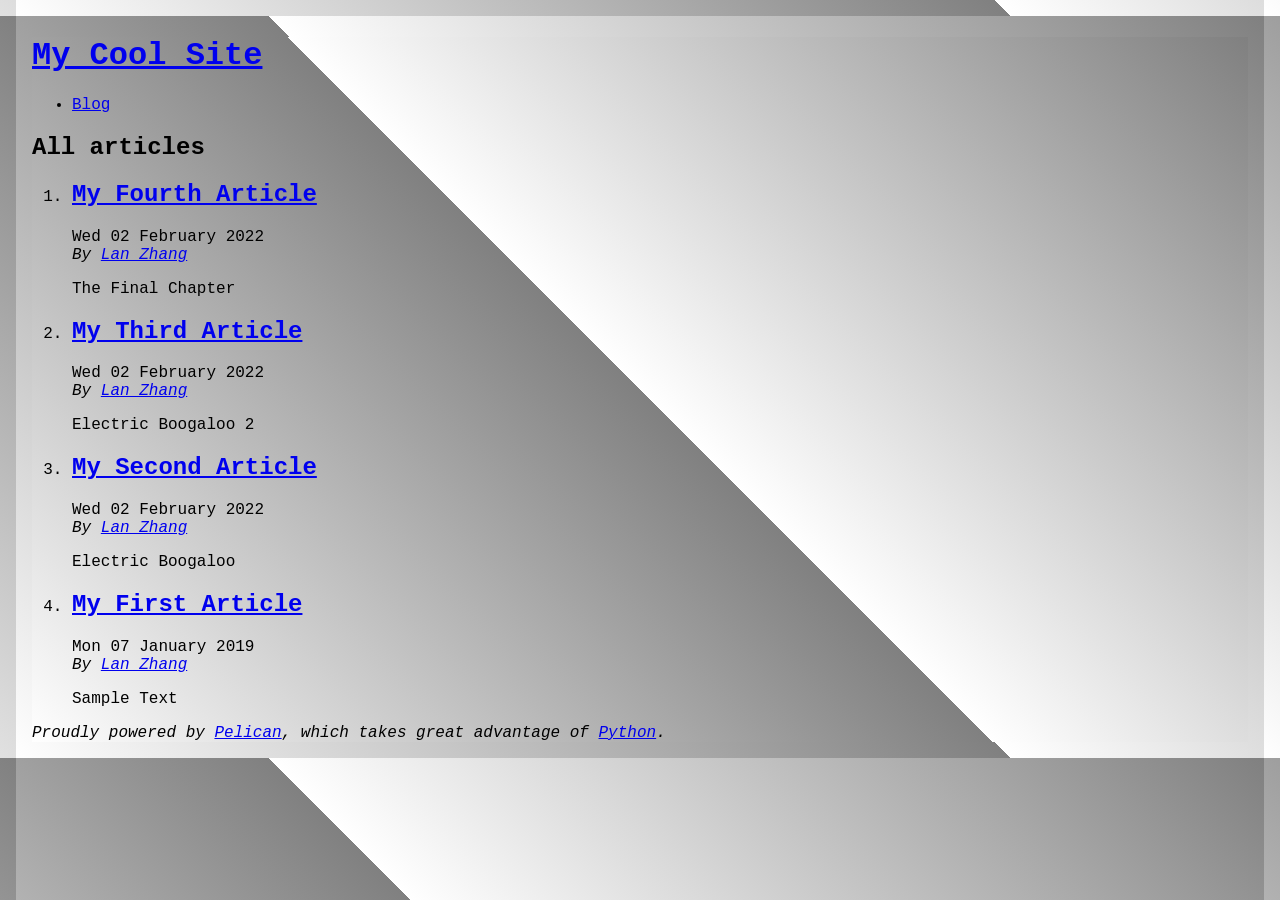
<file: index.html>
<!DOCTYPE html>
<html lang="en">
<head>
        <title>My Cool Site</title>
        <meta charset="utf-8" />
        <meta name="generator" content="Pelican" />
        <link href="https://ljzhang123.github.io/feeds/all.atom.xml" type="application/atom+xml" rel="alternate" title="My Cool Site Full Atom Feed" />

  <link rel="stylesheet" type="text/css" href="https://ljzhang123.github.io/theme/style.css" />
</head>

<body id="index" class="home">
        <header id="banner" class="body">
                <h1><a href="https://ljzhang123.github.io/">My Cool Site</a></h1>
        </header><!-- /#banner -->
        <nav id="menu"><ul>
            <li><a href="https://ljzhang123.github.io/category/blog.html">Blog</a></li>
        </ul></nav><!-- /#menu -->
<section id="content">
<h2>All articles</h2>

<ol id="post-list">
        <li><article class="hentry">
                <header> <h2 class="entry-title"><a href="https://ljzhang123.github.io/my-fourth-article.html" rel="bookmark" title="Permalink to My Fourth Article">My Fourth Article</a></h2> </header>
                <footer class="post-info">
                    <time class="published" datetime="2022-02-02T10:00:00-07:00"> Wed 02 February 2022 </time>
                    <address class="vcard author">By
                        <a class="url fn" href="https://ljzhang123.github.io/author/lan-zhang.html">Lan Zhang</a>
                    </address>
                </footer><!-- /.post-info -->
                <div class="entry-content"> <p>The Final Chapter</p> </div><!-- /.entry-content -->
        </article></li>
        <li><article class="hentry">
                <header> <h2 class="entry-title"><a href="https://ljzhang123.github.io/my-third-article.html" rel="bookmark" title="Permalink to My Third Article">My Third Article</a></h2> </header>
                <footer class="post-info">
                    <time class="published" datetime="2022-02-02T09:00:00-07:00"> Wed 02 February 2022 </time>
                    <address class="vcard author">By
                        <a class="url fn" href="https://ljzhang123.github.io/author/lan-zhang.html">Lan Zhang</a>
                    </address>
                </footer><!-- /.post-info -->
                <div class="entry-content"> <p>Electric Boogaloo 2</p> </div><!-- /.entry-content -->
        </article></li>
        <li><article class="hentry">
                <header> <h2 class="entry-title"><a href="https://ljzhang123.github.io/my-second-article.html" rel="bookmark" title="Permalink to My Second Article">My Second Article</a></h2> </header>
                <footer class="post-info">
                    <time class="published" datetime="2022-02-02T08:00:00-07:00"> Wed 02 February 2022 </time>
                    <address class="vcard author">By
                        <a class="url fn" href="https://ljzhang123.github.io/author/lan-zhang.html">Lan Zhang</a>
                    </address>
                </footer><!-- /.post-info -->
                <div class="entry-content"> <p>Electric Boogaloo </p> </div><!-- /.entry-content -->
        </article></li>
        <li><article class="hentry">
                <header> <h2 class="entry-title"><a href="https://ljzhang123.github.io/my-first-article.html" rel="bookmark" title="Permalink to My First Article">My First Article</a></h2> </header>
                <footer class="post-info">
                    <time class="published" datetime="2019-01-07T08:00:00-07:00"> Mon 07 January 2019 </time>
                    <address class="vcard author">By
                        <a class="url fn" href="https://ljzhang123.github.io/author/lan-zhang.html">Lan Zhang</a>
                    </address>
                </footer><!-- /.post-info -->
                <div class="entry-content"> <p>Sample Text</p> </div><!-- /.entry-content -->
        </article></li>
</ol><!-- /#posts-list -->
</section><!-- /#content -->
        <footer id="contentinfo" class="body">
                <address id="about" class="vcard body">
                Proudly powered by <a href="https://getpelican.com/">Pelican</a>,
                which takes great advantage of <a href="https://www.python.org/">Python</a>.
                </address><!-- /#about -->
        </footer><!-- /#contentinfo -->
</body>
</html>
</file>
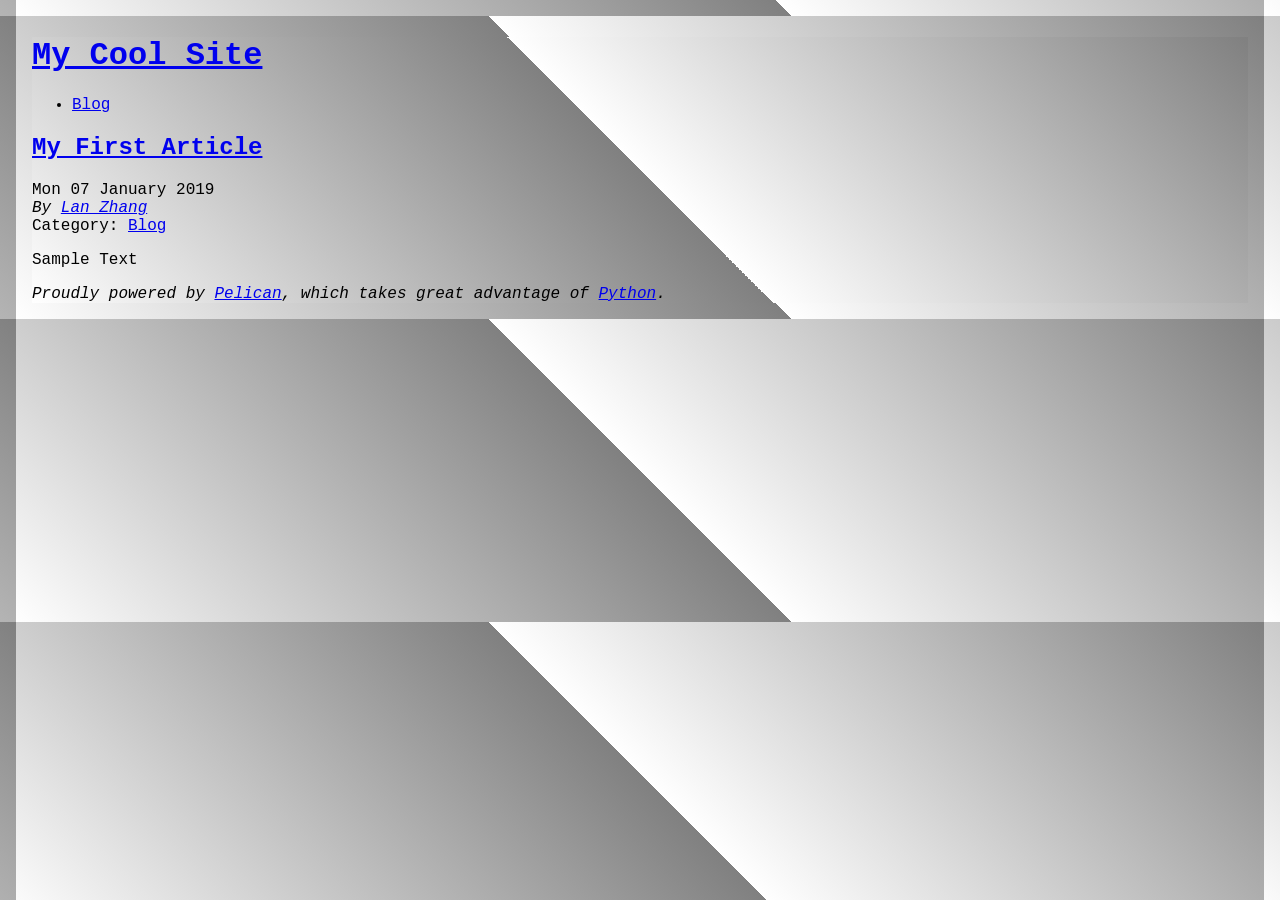
<file: my-first-article.html>
<!DOCTYPE html>
<html lang="en">
<head>
          <title>My Cool Site - My First Article</title>
        <meta charset="utf-8" />
        <meta name="generator" content="Pelican" />
        <link href="https://ljzhang123.github.io/feeds/all.atom.xml" type="application/atom+xml" rel="alternate" title="My Cool Site Full Atom Feed" />

  <link rel="stylesheet" type="text/css" href="https://ljzhang123.github.io/theme/style.css" />





</head>

<body id="index" class="home">
        <header id="banner" class="body">
                <h1><a href="https://ljzhang123.github.io/">My Cool Site</a></h1>
        </header><!-- /#banner -->
        <nav id="menu"><ul>
            <li class="active"><a href="https://ljzhang123.github.io/category/blog.html">Blog</a></li>
        </ul></nav><!-- /#menu -->
<section id="content" class="body">
  <header>
    <h2 class="entry-title">
      <a href="https://ljzhang123.github.io/my-first-article.html" rel="bookmark"
         title="Permalink to My First Article">My First Article</a></h2>
 
  </header>
  <footer class="post-info">
    <time class="published" datetime="2019-01-07T08:00:00-07:00">
      Mon 07 January 2019
    </time>
    <address class="vcard author">
      By           <a class="url fn" href="https://ljzhang123.github.io/author/lan-zhang.html">Lan Zhang</a>
    </address>
    <div class="category">
        Category: <a href="https://ljzhang123.github.io/category/blog.html">Blog</a>
    </div>
  </footer><!-- /.post-info -->
  <div class="entry-content">
    <p>Sample Text</p>
  </div><!-- /.entry-content -->
</section>
        <footer id="contentinfo" class="body">
                <address id="about" class="vcard body">
                Proudly powered by <a href="https://getpelican.com/">Pelican</a>,
                which takes great advantage of <a href="https://www.python.org/">Python</a>.
                </address><!-- /#about -->
        </footer><!-- /#contentinfo -->
</body>
</html>
</file>
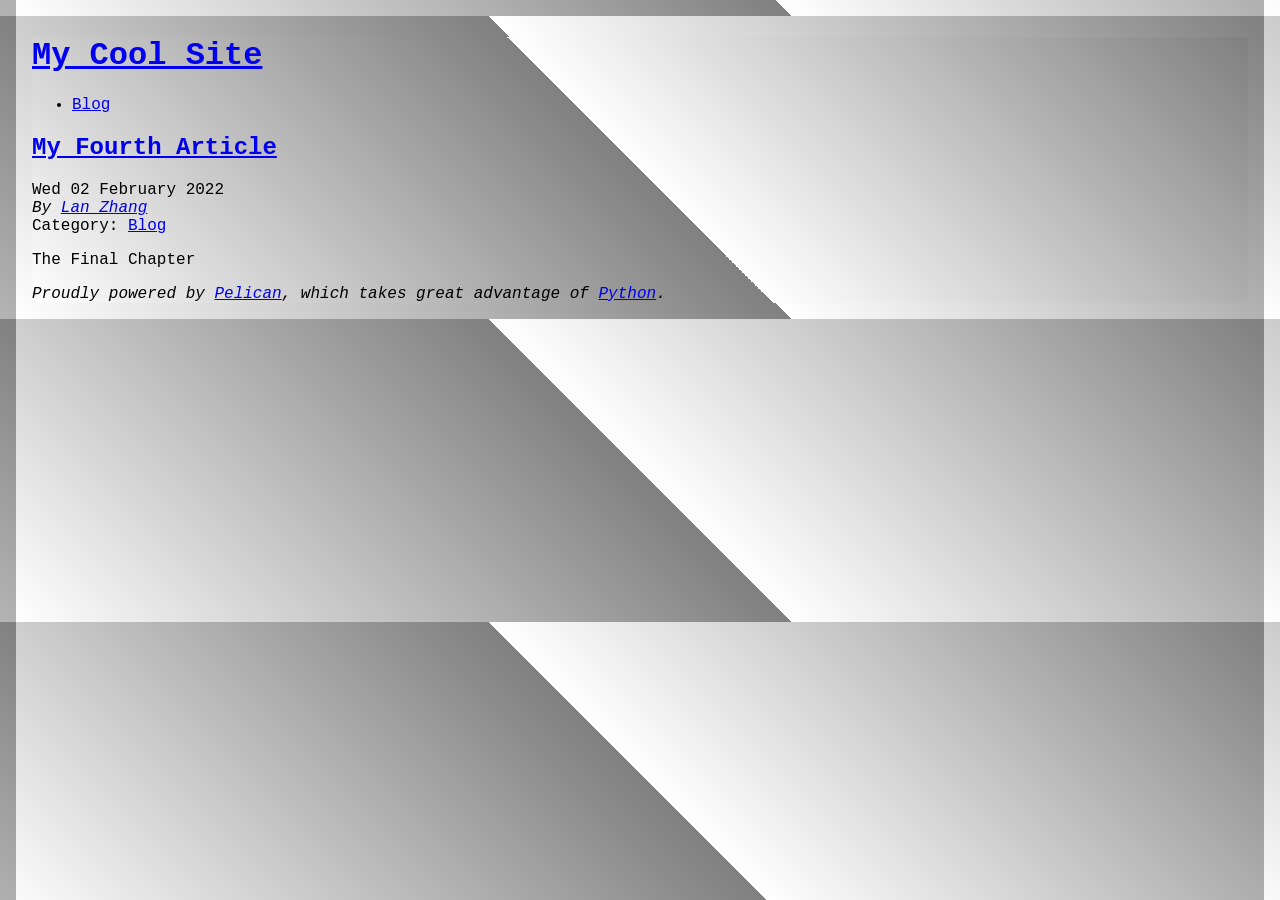
<file: my-fourth-article.html>
<!DOCTYPE html>
<html lang="en">
<head>
          <title>My Cool Site - My Fourth Article</title>
        <meta charset="utf-8" />
        <meta name="generator" content="Pelican" />
        <link href="https://ljzhang123.github.io/feeds/all.atom.xml" type="application/atom+xml" rel="alternate" title="My Cool Site Full Atom Feed" />

  <link rel="stylesheet" type="text/css" href="https://ljzhang123.github.io/theme/style.css" />





</head>

<body id="index" class="home">
        <header id="banner" class="body">
                <h1><a href="https://ljzhang123.github.io/">My Cool Site</a></h1>
        </header><!-- /#banner -->
        <nav id="menu"><ul>
            <li class="active"><a href="https://ljzhang123.github.io/category/blog.html">Blog</a></li>
        </ul></nav><!-- /#menu -->
<section id="content" class="body">
  <header>
    <h2 class="entry-title">
      <a href="https://ljzhang123.github.io/my-fourth-article.html" rel="bookmark"
         title="Permalink to My Fourth Article">My Fourth Article</a></h2>
 
  </header>
  <footer class="post-info">
    <time class="published" datetime="2022-02-02T10:00:00-07:00">
      Wed 02 February 2022
    </time>
    <address class="vcard author">
      By           <a class="url fn" href="https://ljzhang123.github.io/author/lan-zhang.html">Lan Zhang</a>
    </address>
    <div class="category">
        Category: <a href="https://ljzhang123.github.io/category/blog.html">Blog</a>
    </div>
  </footer><!-- /.post-info -->
  <div class="entry-content">
    <p>The Final Chapter</p>
  </div><!-- /.entry-content -->
</section>
        <footer id="contentinfo" class="body">
                <address id="about" class="vcard body">
                Proudly powered by <a href="https://getpelican.com/">Pelican</a>,
                which takes great advantage of <a href="https://www.python.org/">Python</a>.
                </address><!-- /#about -->
        </footer><!-- /#contentinfo -->
</body>
</html>
</file>
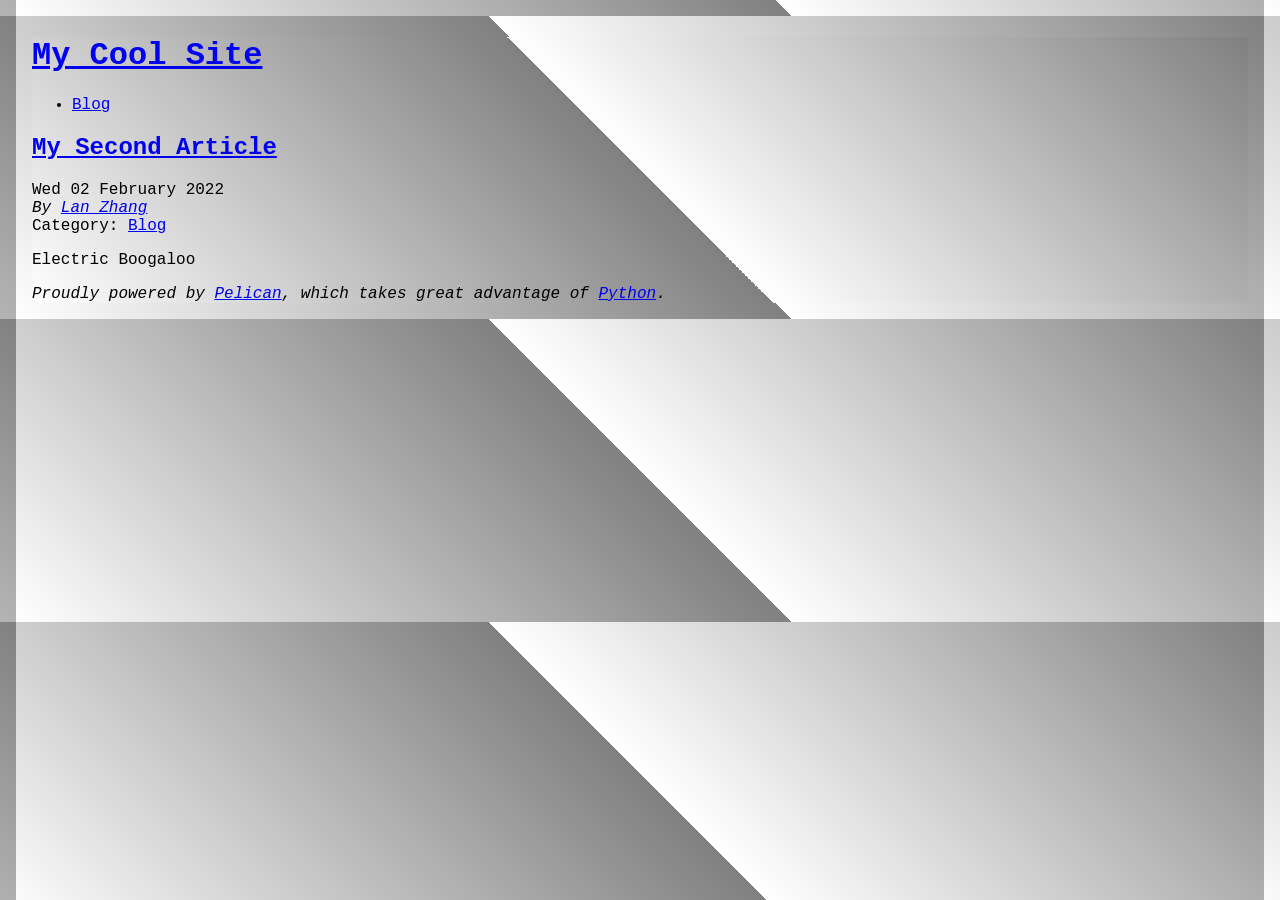
<file: my-second-article.html>
<!DOCTYPE html>
<html lang="en">
<head>
          <title>My Cool Site - My Second Article</title>
        <meta charset="utf-8" />
        <meta name="generator" content="Pelican" />
        <link href="https://ljzhang123.github.io/feeds/all.atom.xml" type="application/atom+xml" rel="alternate" title="My Cool Site Full Atom Feed" />

  <link rel="stylesheet" type="text/css" href="https://ljzhang123.github.io/theme/style.css" />





</head>

<body id="index" class="home">
        <header id="banner" class="body">
                <h1><a href="https://ljzhang123.github.io/">My Cool Site</a></h1>
        </header><!-- /#banner -->
        <nav id="menu"><ul>
            <li class="active"><a href="https://ljzhang123.github.io/category/blog.html">Blog</a></li>
        </ul></nav><!-- /#menu -->
<section id="content" class="body">
  <header>
    <h2 class="entry-title">
      <a href="https://ljzhang123.github.io/my-second-article.html" rel="bookmark"
         title="Permalink to My Second Article">My Second Article</a></h2>
 
  </header>
  <footer class="post-info">
    <time class="published" datetime="2022-02-02T08:00:00-07:00">
      Wed 02 February 2022
    </time>
    <address class="vcard author">
      By           <a class="url fn" href="https://ljzhang123.github.io/author/lan-zhang.html">Lan Zhang</a>
    </address>
    <div class="category">
        Category: <a href="https://ljzhang123.github.io/category/blog.html">Blog</a>
    </div>
  </footer><!-- /.post-info -->
  <div class="entry-content">
    <p>Electric Boogaloo </p>
  </div><!-- /.entry-content -->
</section>
        <footer id="contentinfo" class="body">
                <address id="about" class="vcard body">
                Proudly powered by <a href="https://getpelican.com/">Pelican</a>,
                which takes great advantage of <a href="https://www.python.org/">Python</a>.
                </address><!-- /#about -->
        </footer><!-- /#contentinfo -->
</body>
</html>
</file>
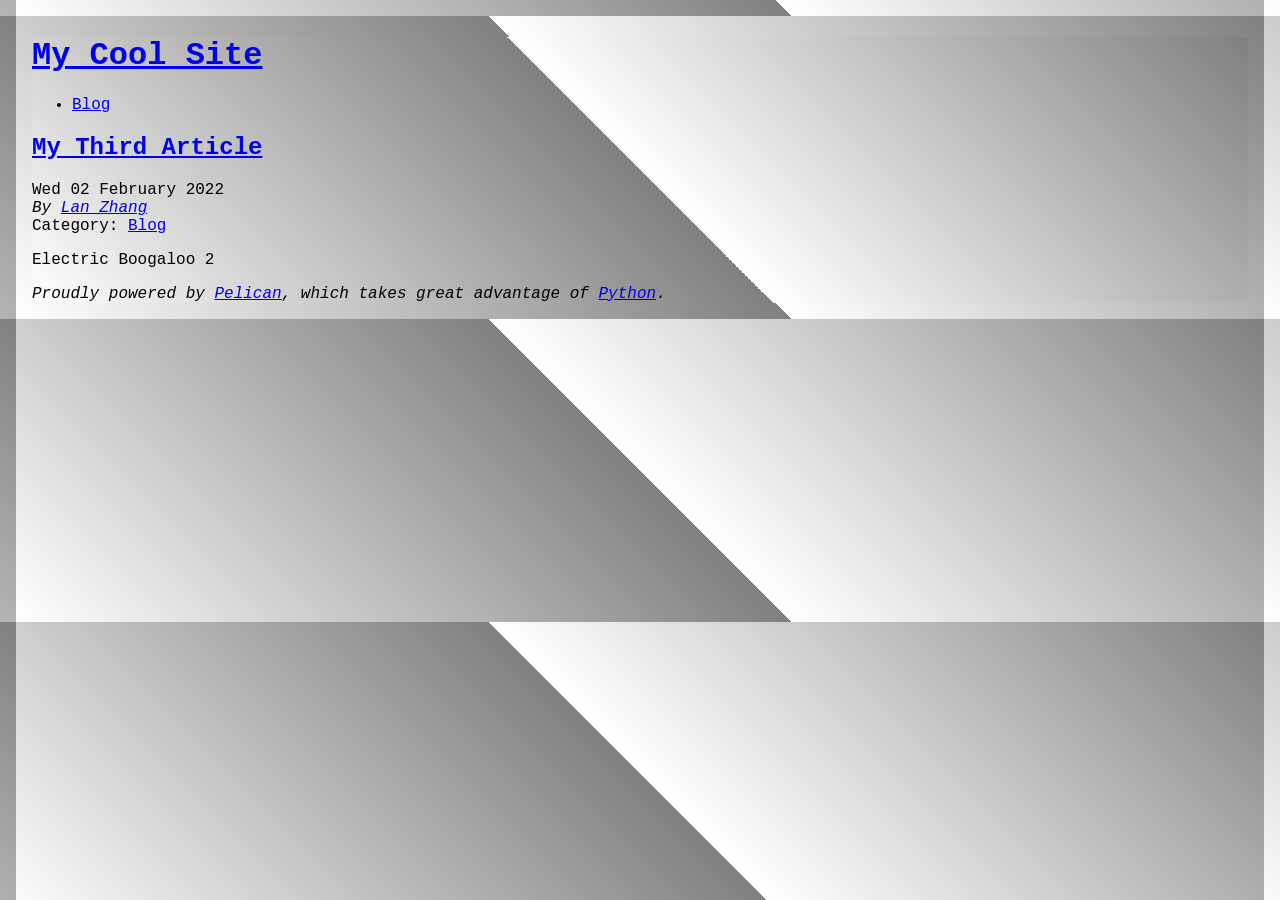
<file: my-third-article.html>
<!DOCTYPE html>
<html lang="en">
<head>
          <title>My Cool Site - My Third Article</title>
        <meta charset="utf-8" />
        <meta name="generator" content="Pelican" />
        <link href="https://ljzhang123.github.io/feeds/all.atom.xml" type="application/atom+xml" rel="alternate" title="My Cool Site Full Atom Feed" />

  <link rel="stylesheet" type="text/css" href="https://ljzhang123.github.io/theme/style.css" />





</head>

<body id="index" class="home">
        <header id="banner" class="body">
                <h1><a href="https://ljzhang123.github.io/">My Cool Site</a></h1>
        </header><!-- /#banner -->
        <nav id="menu"><ul>
            <li class="active"><a href="https://ljzhang123.github.io/category/blog.html">Blog</a></li>
        </ul></nav><!-- /#menu -->
<section id="content" class="body">
  <header>
    <h2 class="entry-title">
      <a href="https://ljzhang123.github.io/my-third-article.html" rel="bookmark"
         title="Permalink to My Third Article">My Third Article</a></h2>
 
  </header>
  <footer class="post-info">
    <time class="published" datetime="2022-02-02T09:00:00-07:00">
      Wed 02 February 2022
    </time>
    <address class="vcard author">
      By           <a class="url fn" href="https://ljzhang123.github.io/author/lan-zhang.html">Lan Zhang</a>
    </address>
    <div class="category">
        Category: <a href="https://ljzhang123.github.io/category/blog.html">Blog</a>
    </div>
  </footer><!-- /.post-info -->
  <div class="entry-content">
    <p>Electric Boogaloo 2</p>
  </div><!-- /.entry-content -->
</section>
        <footer id="contentinfo" class="body">
                <address id="about" class="vcard body">
                Proudly powered by <a href="https://getpelican.com/">Pelican</a>,
                which takes great advantage of <a href="https://www.python.org/">Python</a>.
                </address><!-- /#about -->
        </footer><!-- /#contentinfo -->
</body>
</html>
</file>
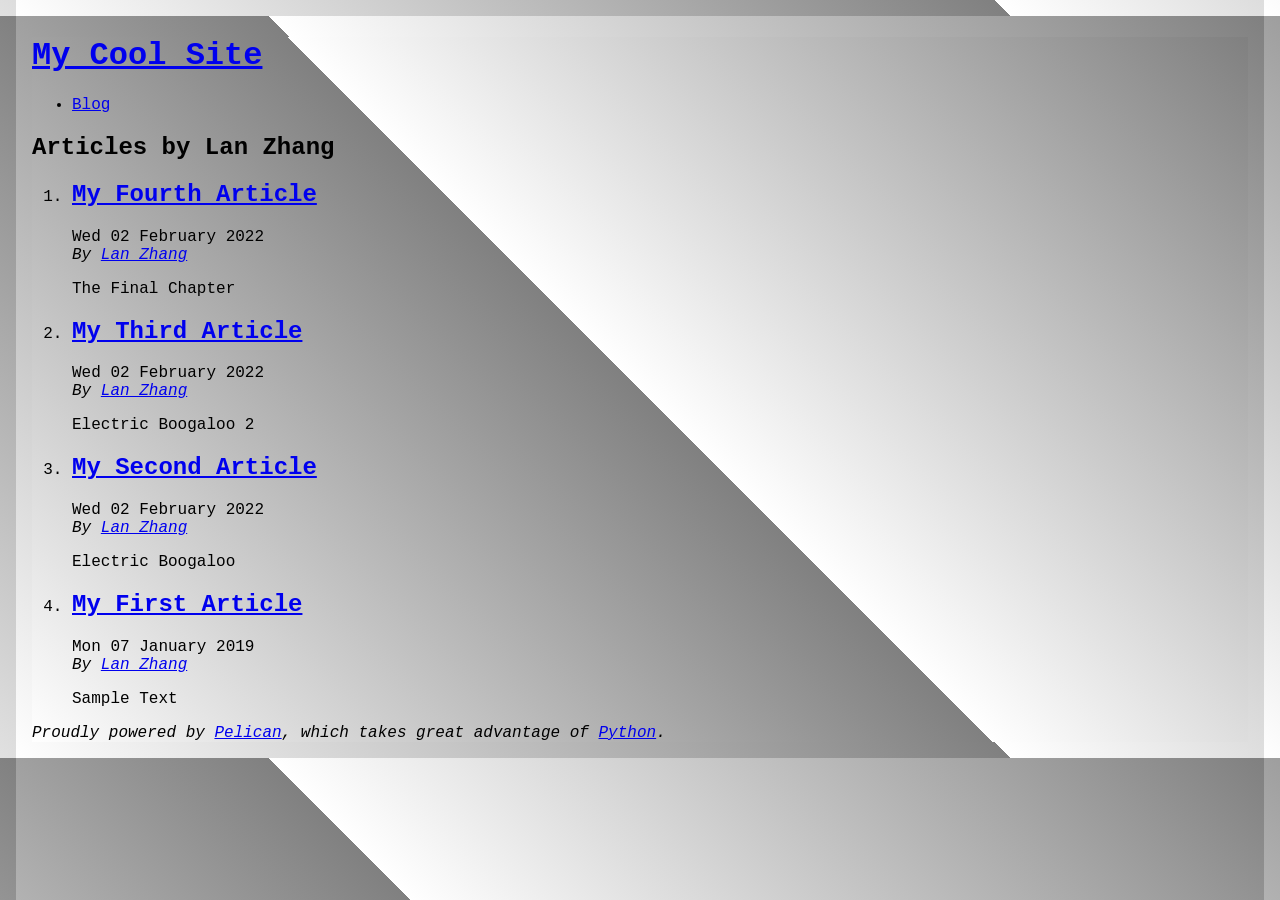
<file: author/lan-zhang.html>
<!DOCTYPE html>
<html lang="en">
<head>
        <title>My Cool Site - Articles by Lan Zhang</title>
        <meta charset="utf-8" />
        <meta name="generator" content="Pelican" />
        <link href="https://ljzhang123.github.io/feeds/all.atom.xml" type="application/atom+xml" rel="alternate" title="My Cool Site Full Atom Feed" />

  <link rel="stylesheet" type="text/css" href="https://ljzhang123.github.io/theme/style.css" />
</head>

<body id="index" class="home">
        <header id="banner" class="body">
                <h1><a href="https://ljzhang123.github.io/">My Cool Site</a></h1>
        </header><!-- /#banner -->
        <nav id="menu"><ul>
            <li><a href="https://ljzhang123.github.io/category/blog.html">Blog</a></li>
        </ul></nav><!-- /#menu -->
<section id="content">
<h2>Articles by Lan Zhang</h2>

<ol id="post-list">
        <li><article class="hentry">
                <header> <h2 class="entry-title"><a href="https://ljzhang123.github.io/my-fourth-article.html" rel="bookmark" title="Permalink to My Fourth Article">My Fourth Article</a></h2> </header>
                <footer class="post-info">
                    <time class="published" datetime="2022-02-02T10:00:00-07:00"> Wed 02 February 2022 </time>
                    <address class="vcard author">By
                        <a class="url fn" href="https://ljzhang123.github.io/author/lan-zhang.html">Lan Zhang</a>
                    </address>
                </footer><!-- /.post-info -->
                <div class="entry-content"> <p>The Final Chapter</p> </div><!-- /.entry-content -->
        </article></li>
        <li><article class="hentry">
                <header> <h2 class="entry-title"><a href="https://ljzhang123.github.io/my-third-article.html" rel="bookmark" title="Permalink to My Third Article">My Third Article</a></h2> </header>
                <footer class="post-info">
                    <time class="published" datetime="2022-02-02T09:00:00-07:00"> Wed 02 February 2022 </time>
                    <address class="vcard author">By
                        <a class="url fn" href="https://ljzhang123.github.io/author/lan-zhang.html">Lan Zhang</a>
                    </address>
                </footer><!-- /.post-info -->
                <div class="entry-content"> <p>Electric Boogaloo 2</p> </div><!-- /.entry-content -->
        </article></li>
        <li><article class="hentry">
                <header> <h2 class="entry-title"><a href="https://ljzhang123.github.io/my-second-article.html" rel="bookmark" title="Permalink to My Second Article">My Second Article</a></h2> </header>
                <footer class="post-info">
                    <time class="published" datetime="2022-02-02T08:00:00-07:00"> Wed 02 February 2022 </time>
                    <address class="vcard author">By
                        <a class="url fn" href="https://ljzhang123.github.io/author/lan-zhang.html">Lan Zhang</a>
                    </address>
                </footer><!-- /.post-info -->
                <div class="entry-content"> <p>Electric Boogaloo </p> </div><!-- /.entry-content -->
        </article></li>
        <li><article class="hentry">
                <header> <h2 class="entry-title"><a href="https://ljzhang123.github.io/my-first-article.html" rel="bookmark" title="Permalink to My First Article">My First Article</a></h2> </header>
                <footer class="post-info">
                    <time class="published" datetime="2019-01-07T08:00:00-07:00"> Mon 07 January 2019 </time>
                    <address class="vcard author">By
                        <a class="url fn" href="https://ljzhang123.github.io/author/lan-zhang.html">Lan Zhang</a>
                    </address>
                </footer><!-- /.post-info -->
                <div class="entry-content"> <p>Sample Text</p> </div><!-- /.entry-content -->
        </article></li>
</ol><!-- /#posts-list -->
</section><!-- /#content -->
        <footer id="contentinfo" class="body">
                <address id="about" class="vcard body">
                Proudly powered by <a href="https://getpelican.com/">Pelican</a>,
                which takes great advantage of <a href="https://www.python.org/">Python</a>.
                </address><!-- /#about -->
        </footer><!-- /#contentinfo -->
</body>
</html>
</file>
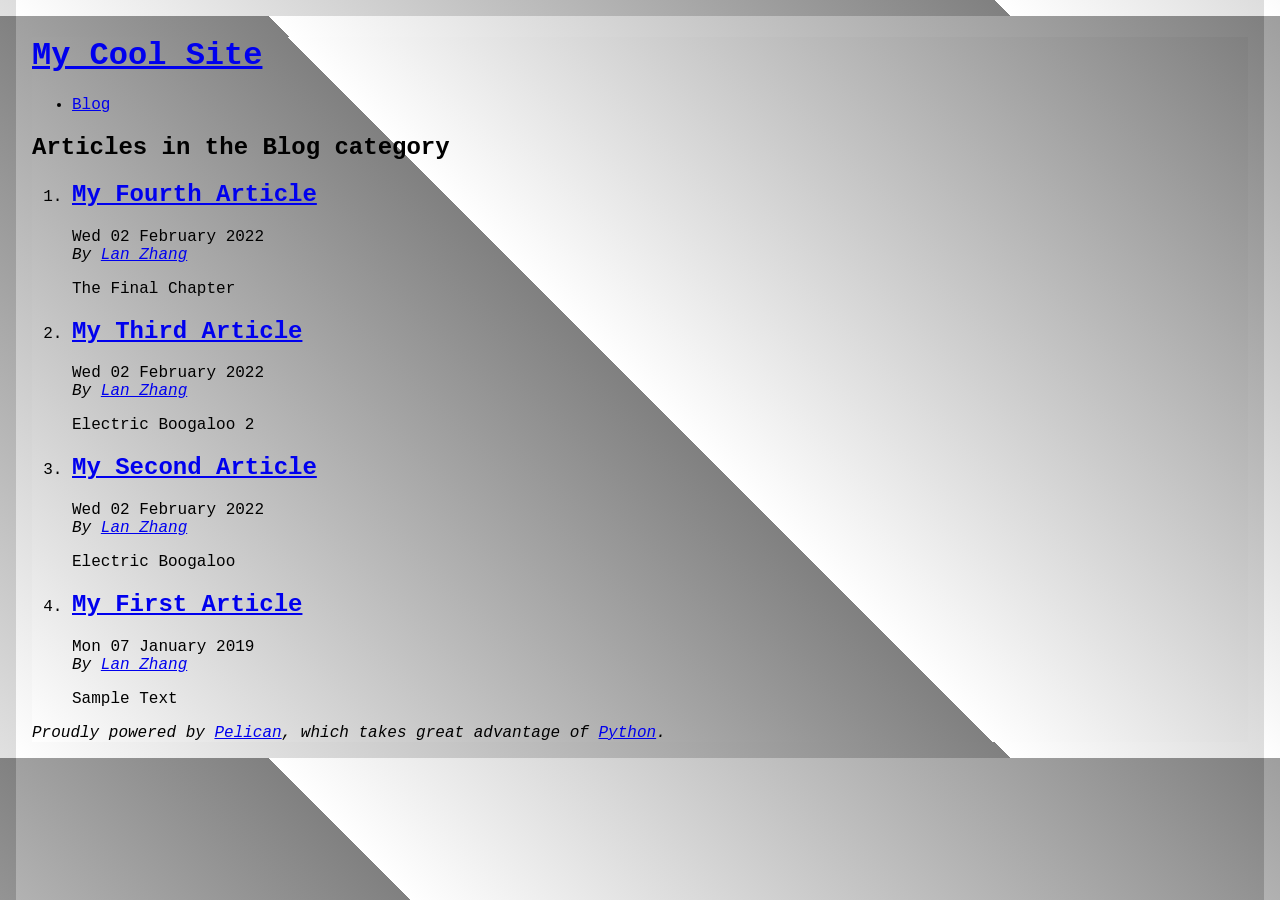
<file: category/blog.html>
<!DOCTYPE html>
<html lang="en">
<head>
        <title>My Cool Site - Blog category</title>
        <meta charset="utf-8" />
        <meta name="generator" content="Pelican" />
        <link href="https://ljzhang123.github.io/feeds/all.atom.xml" type="application/atom+xml" rel="alternate" title="My Cool Site Full Atom Feed" />

  <link rel="stylesheet" type="text/css" href="https://ljzhang123.github.io/theme/style.css" />
</head>

<body id="index" class="home">
        <header id="banner" class="body">
                <h1><a href="https://ljzhang123.github.io/">My Cool Site</a></h1>
        </header><!-- /#banner -->
        <nav id="menu"><ul>
            <li class="active"><a href="https://ljzhang123.github.io/category/blog.html">Blog</a></li>
        </ul></nav><!-- /#menu -->
<section id="content">
<h2>Articles in the Blog category</h2>

<ol id="post-list">
        <li><article class="hentry">
                <header> <h2 class="entry-title"><a href="https://ljzhang123.github.io/my-fourth-article.html" rel="bookmark" title="Permalink to My Fourth Article">My Fourth Article</a></h2> </header>
                <footer class="post-info">
                    <time class="published" datetime="2022-02-02T10:00:00-07:00"> Wed 02 February 2022 </time>
                    <address class="vcard author">By
                        <a class="url fn" href="https://ljzhang123.github.io/author/lan-zhang.html">Lan Zhang</a>
                    </address>
                </footer><!-- /.post-info -->
                <div class="entry-content"> <p>The Final Chapter</p> </div><!-- /.entry-content -->
        </article></li>
        <li><article class="hentry">
                <header> <h2 class="entry-title"><a href="https://ljzhang123.github.io/my-third-article.html" rel="bookmark" title="Permalink to My Third Article">My Third Article</a></h2> </header>
                <footer class="post-info">
                    <time class="published" datetime="2022-02-02T09:00:00-07:00"> Wed 02 February 2022 </time>
                    <address class="vcard author">By
                        <a class="url fn" href="https://ljzhang123.github.io/author/lan-zhang.html">Lan Zhang</a>
                    </address>
                </footer><!-- /.post-info -->
                <div class="entry-content"> <p>Electric Boogaloo 2</p> </div><!-- /.entry-content -->
        </article></li>
        <li><article class="hentry">
                <header> <h2 class="entry-title"><a href="https://ljzhang123.github.io/my-second-article.html" rel="bookmark" title="Permalink to My Second Article">My Second Article</a></h2> </header>
                <footer class="post-info">
                    <time class="published" datetime="2022-02-02T08:00:00-07:00"> Wed 02 February 2022 </time>
                    <address class="vcard author">By
                        <a class="url fn" href="https://ljzhang123.github.io/author/lan-zhang.html">Lan Zhang</a>
                    </address>
                </footer><!-- /.post-info -->
                <div class="entry-content"> <p>Electric Boogaloo </p> </div><!-- /.entry-content -->
        </article></li>
        <li><article class="hentry">
                <header> <h2 class="entry-title"><a href="https://ljzhang123.github.io/my-first-article.html" rel="bookmark" title="Permalink to My First Article">My First Article</a></h2> </header>
                <footer class="post-info">
                    <time class="published" datetime="2019-01-07T08:00:00-07:00"> Mon 07 January 2019 </time>
                    <address class="vcard author">By
                        <a class="url fn" href="https://ljzhang123.github.io/author/lan-zhang.html">Lan Zhang</a>
                    </address>
                </footer><!-- /.post-info -->
                <div class="entry-content"> <p>Sample Text</p> </div><!-- /.entry-content -->
        </article></li>
</ol><!-- /#posts-list -->
</section><!-- /#content -->
        <footer id="contentinfo" class="body">
                <address id="about" class="vcard body">
                Proudly powered by <a href="https://getpelican.com/">Pelican</a>,
                which takes great advantage of <a href="https://www.python.org/">Python</a>.
                </address><!-- /#about -->
        </footer><!-- /#contentinfo -->
</body>
</html>
</file>
